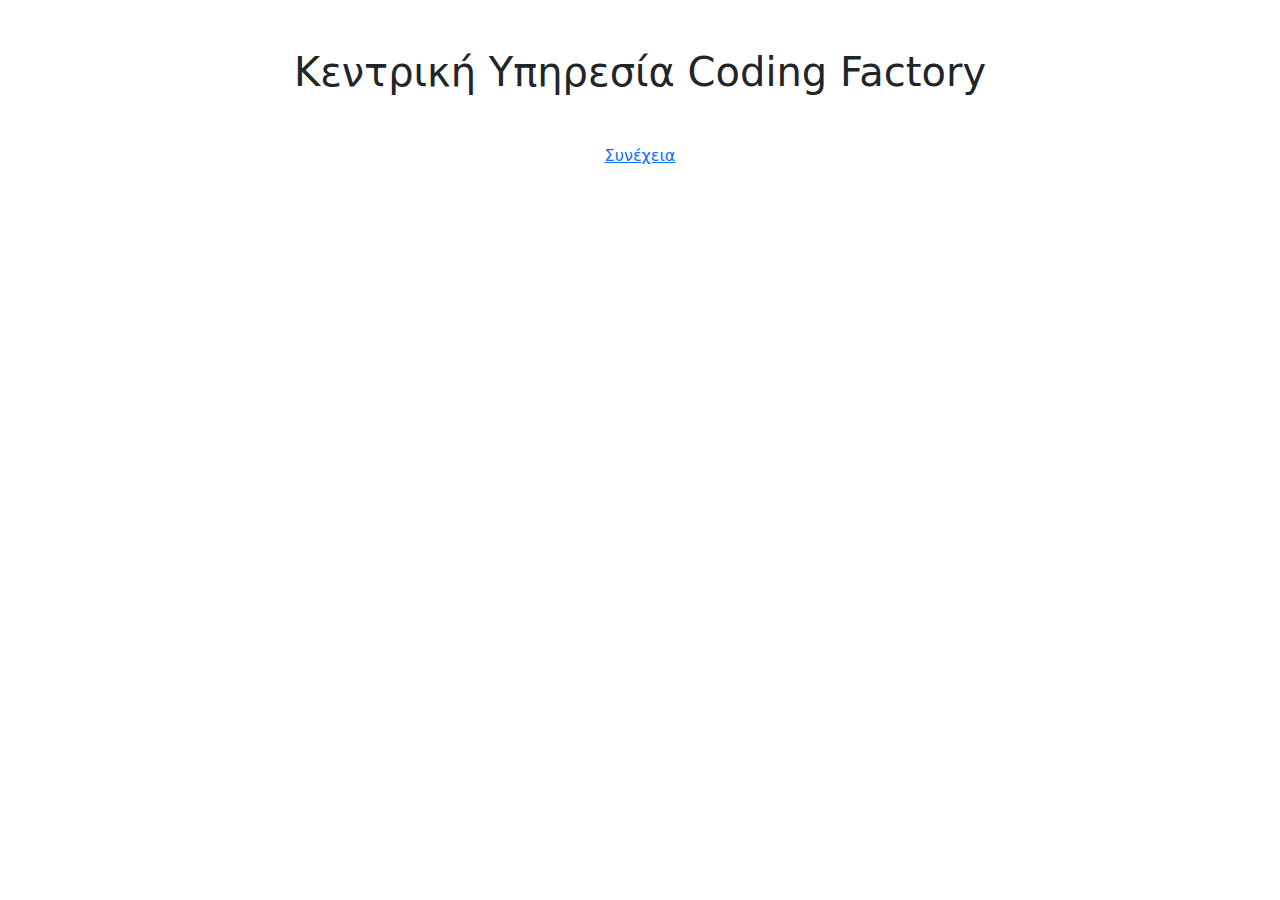
<file: src/main/resources/templates/index.html>
<html lang="en">
<head>
  <meta charset="UTF-8">
  <meta name="viewport" content="width=device-width, initial-scale=1.0">
  <title>Central Service</title>
  <!-- Bootstrap CSS -->
  <link href="https://cdn.jsdelivr.net/npm/bootstrap@5.3.3/dist/css/bootstrap.min.css" rel="stylesheet" integrity="sha384-QWTKZyjpPEjISv5WaRU9OFeRpok6YctnYmDr5pNlyT2bRjXh0JMhjY6hW+ALEwIH" crossorigin="anonymous">
  <!--    <link rel="stylesheet" th:href="@{/css/main.css}">-->
  <link rel="stylesheet" th:href="@{/css/header.css}">
  <link rel="stylesheet" th:href="@{/css/footer.css}">
</head>
<body>

<div th:replace="fragments/header :: headerFragment"></div>

<!-- Main Content -->
<main class="container text-center my-5 main-content">
  <h1 class="mb-5">Κεντρική Υπηρεσία Coding Factory</h1>
  <a th:href="@{/school/teachers/insert}" class="custom-button-green">Συνέχεια</a>
</main>

<div th:replace="fragments/footer :: footerFragment"></div>

<script src="https://cdn.jsdelivr.net/npm/bootstrap@5.3.3/dist/js/bootstrap.bundle.min.js" integrity="sha384-YvpcrYf0tY3lHB60NNkmXc5s9fDVZLESaAA55NDzOxhy9GkcIdslK1eN7N6jIeHz" crossorigin="anonymous"></script>
</body>
</html>
</file>
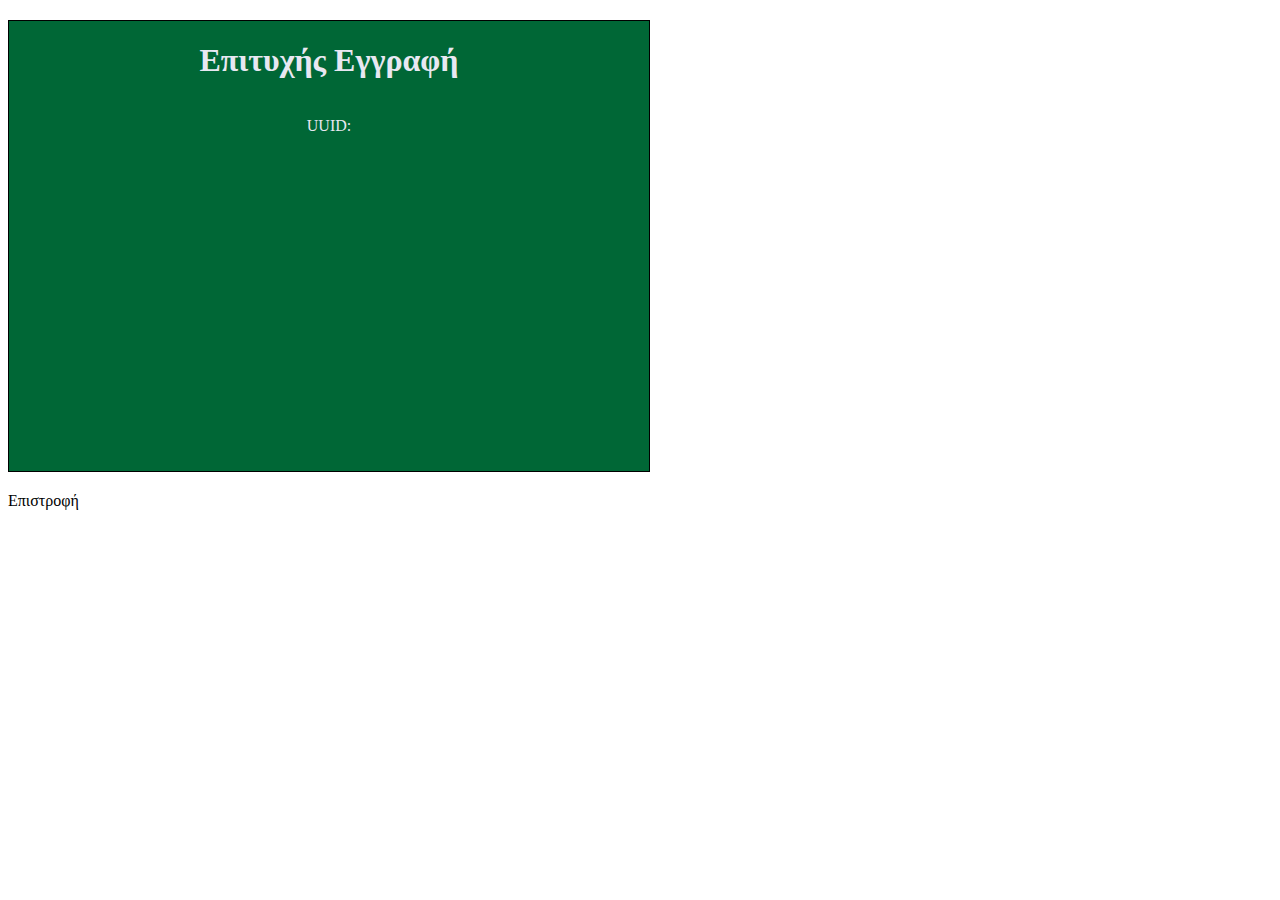
<file: src/main/resources/templates/success.html>
<!DOCTYPE html>
<html lang="en">
<head>
  <meta charset="UTF-8">
  <title>Title</title>
  <style>
    :root {
      --green-color: #006736; /* Green */
      --green-color-hover: #218838; /* Darker Green */
      --light-color: #e8e8f2; /* Light Background */
      --dark-color: #343a40; /* Dark Text */
      --dark-blue: #3b3b97;
    }

    .container {
      margin-left: auto;
      margin-right: auto;
      margin-top: 20px;
      /*display: flex;*/
      /*justify-content: center;*/
    }

    .success {
      display: flex;
      flex-direction: column;
      place-items: center;
      width: 50vw;
      height: 50vh;
      border: 1px solid black;
      background-color: var(--green-color);
      color: var(--light-color);
    }

    .m-bottom {
      margin-bottom: 20px;
    }
  </style>

</head>
<body>

<div class="container">
  <div class="success m-bottom">
    <h1>Επιτυχής Εγγραφή</h1>
    <p>UUID: <span th:text="${teacher.uuid}"></span></p>
  </div>

  <div>
    <a th:href="@{/school/teachers}">Επιστροφή</a>
  </div>
</div>


</body>
</html>
</file>
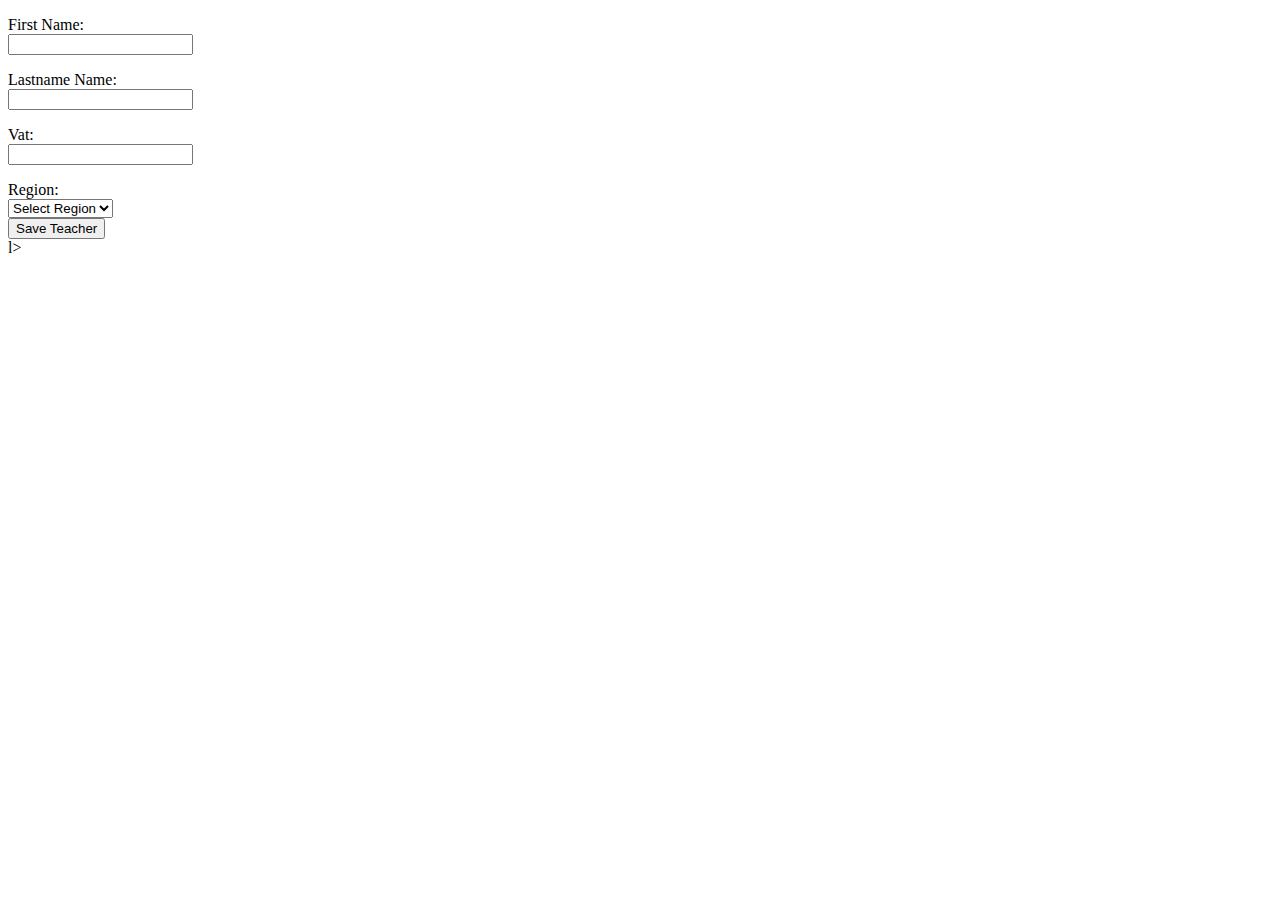
<file: src/main/resources/templates/teacher-form.html>
<!DOCTYPE html>
<html lang="en">
<head>
    <meta charset="UTF-8">
    <title>Create New Teacher</title>
    <!--    <link rel="stylesheet" th:href="@{/css/footer.css}">-->
    <link rel="stylesheet" th:href="@{/css/main.css}">
    <link rel="stylesheet" th:href="@{/css/header.css}">
    <link rel="stylesheet" th:href="@{/css/footer.css}">
    <link rel="stylesheet" th:href="@{/css/trinsert.css}">
</head>
<body>
<!-- Include the header fragment -->
<div th:replace="fragments/header :: headerFragment"></div>

<main class="main-content">
    <div class="outer-content">
        <div th:if="${errorMessage}" class="error">
            <p th:text="${errorMessage}"></p>
        </div>
        <!--<form action="@{/school/teachers/insert}" method="POST" th:object="${teacherInsertDTO}">-->
        <form method="POST" th:object="${teacherInsertDTO}">
            <div class="row">
                <div>
                    <label for="firstname">First Name:</label><br>
                    <input type="text" id="firstname" th:field="*{firstname}"
                           th:classappend="${#fields.hasErrors('firstname')} ? 'error'" />
                    <div th:if="${#fields.hasErrors('firstname')}">
                        <p th:errors="*{firstname}"></p>
                    </div>
                </div>

                <div>
                    <label for="lastname">Lastname Name:</label><br>
                    <input type="text" id="lastname" th:field="*{lastname}"
                           th:classappend="${#fields.hasErrors('lastname')} ? 'error'" />
                    <div th:if="${#fields.hasErrors('lastname')}">
                        <p th:errors="*{lastname}"></p>
                    </div>
                </div>


                <div>
                    <label for="vat">Vat: </label><br>
                    <input type="text" id="vat" th:field="*{vat}"
                           th:classappend="${#fields.hasErrors('vat')} ? 'error'" />
                    <div th:if="${#fields.hasErrors('vat')}">
                        <p th:errors="*{vat}"></p>
                    </div>
                </div>

                <div>
                    <label for="region">Region:</label><br>
                    <select name="" id="region" th:field="*{regionId}">
                        <option value="" selected>Select Region</option>
                        <option th:each="region : ${regions}" th:value="${region.id}" th:text="${region.name}"></option>
                    </select>
                </div>
            </div>


            <div class="row">
                <button type="submit" class="custom-button-green">Save Teacher</button>
            </div>

        </form>
    </div>
</main>

<div th:replace="fragments/footer :: footerFragment"></div>

</body>
</html>l>
</file>
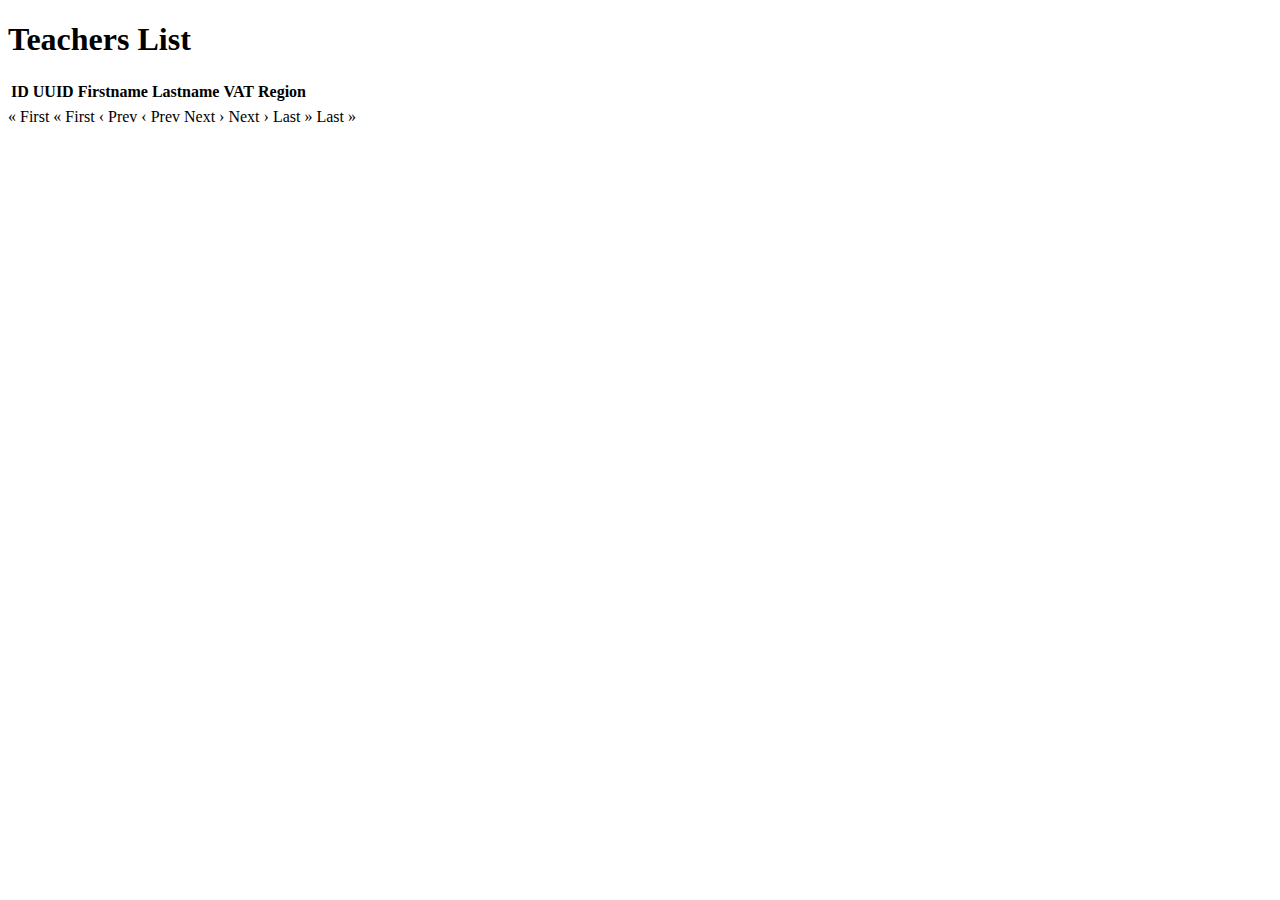
<file: src/main/resources/templates/teachers.html>
<!DOCTYPE html>
<html>
<head>
  <title>Paginated Teachers List</title>
  <link rel="stylesheet" th:href="@{/css/main.css}">
  <link rel="stylesheet" th:href="@{/css/header.css}">
  <link rel="stylesheet" th:href="@{/css/footer.css}">
  <link rel="stylesheet" th:href="@{/css/teachers.css}">
</head>
<body>
<div th:replace="~{fragments/header :: headerFragment}"></div>

<h1>Teachers List</h1>

<div class="main-content">
  <table>
    <thead>
    <tr>
      <th>ID</th>
      <th>UUID</th>
      <th>Firstname</th>
      <th>Lastname</th>
      <th>VAT</th>
      <th>Region</th>
    </tr>
    </thead>
    <tbody>
    <!-- Iterate over the content of the current page -->
    <tr th:each="teacher : ${teachersPage.content}">
      <td th:text="${teacher.id}"></td>
      <td th:text="${teacher.uuid}"></td>
      <td th:text="${teacher.firstname}"></td>
      <td th:text="${teacher.lastname}"></td>
      <td th:text="${teacher.vat}"></td>
      <td th:text="${teacher.region}"></td>
    </tr>
    </tbody>
  </table>

  <div class="pagination-controls">
    <!-- Link to first page (disabled if already on the first page) -->
    <a th:if="${currentPage > 0}" th:href="@{/school/teachers(page=0, size=${teachersPage.size})}">&laquo; First</a>
    <span th:if="${currentPage == 0}" class="disabled">&laquo; First</span>

    <!-- Link to previous page (disabled if already on the first page) -->
    <a th:if="${currentPage > 0}" th:href="@{/school/teachers(page=${currentPage - 1}, size=${teachersPage.size})}">&lsaquo; Prev</a>
    <span th:if="${currentPage == 0}" class="disabled">&lsaquo; Prev</span>

    <!-- Display current page / total pages -->
    <span th:text="${currentPage + 1} + ' / ' + ${totalPages}"></span>

    <!-- Link to next page (disabled if on the last page) -->
    <a th:if="${currentPage + 1 < totalPages}" th:href="@{/school/teachers(page=${currentPage + 1}, size=${teachersPage.size})}">Next &rsaquo;</a>
    <span th:if="${currentPage + 1 == totalPages}" class="disabled">Next &rsaquo;</span>

    <!-- Link to last page (disabled if already on the last page) -->
    <a th:if="${currentPage + 1 < totalPages}" th:href="@{/school/teachers(page=${totalPages - 1}, size=${teachersPage.size})}">Last &raquo;</a>
    <span th:if="${currentPage + 1 == totalPages}" class="disabled">Last &raquo;</span>
  </div>
</div>




<div th:replace="~{fragments/footer :: footerFragment}"></div>
</body>
</html>
</file>
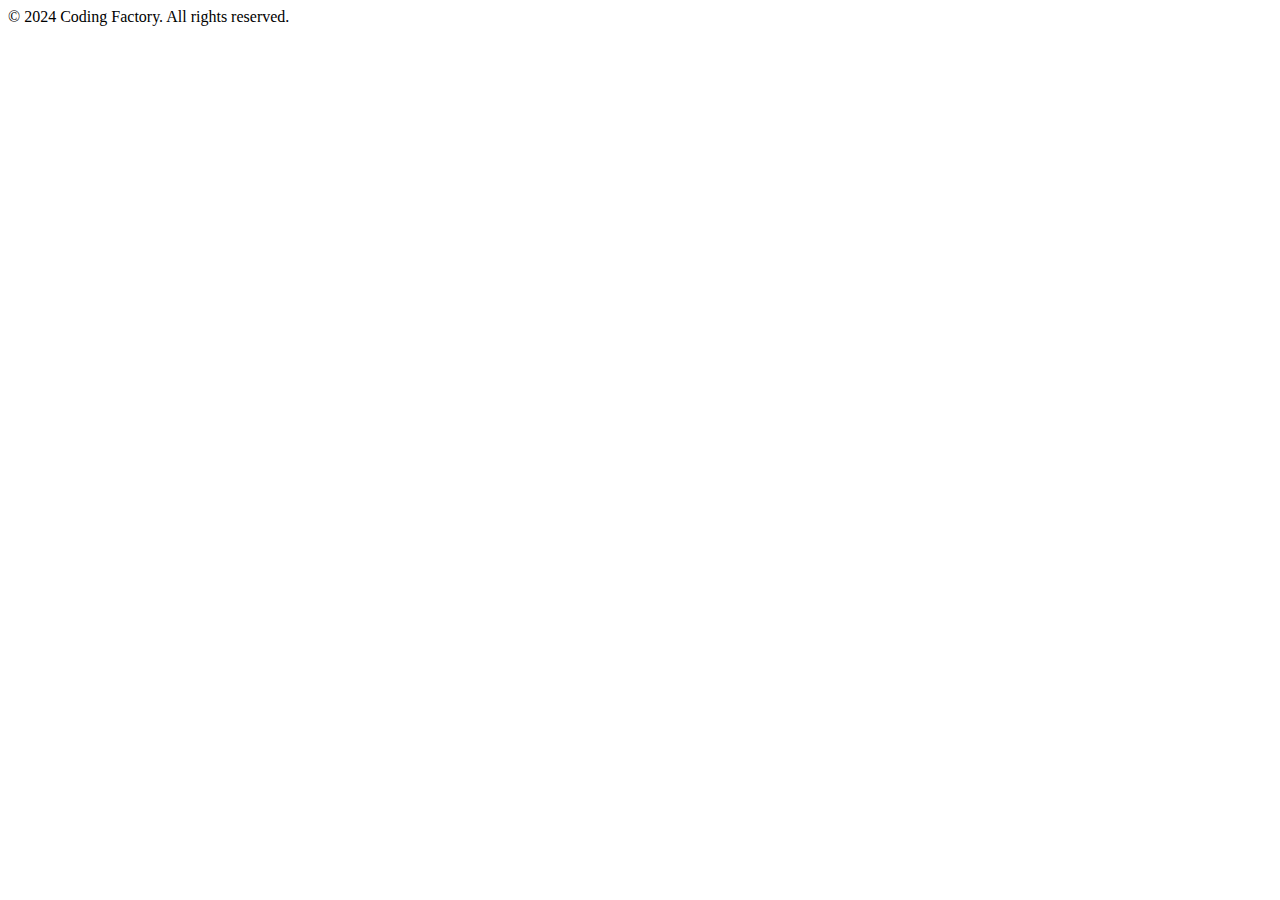
<file: src/main/resources/templates/fragments/footer.html>
<!DOCTYPE html>
<html>
<head>
</head>
<body>
<footer th:fragment="footerFragment">
    <div class="footer">
        <span>&copy; 2024 Coding Factory. All rights reserved.</span>
    </div>
</footer>
</body>
</html>
</file>
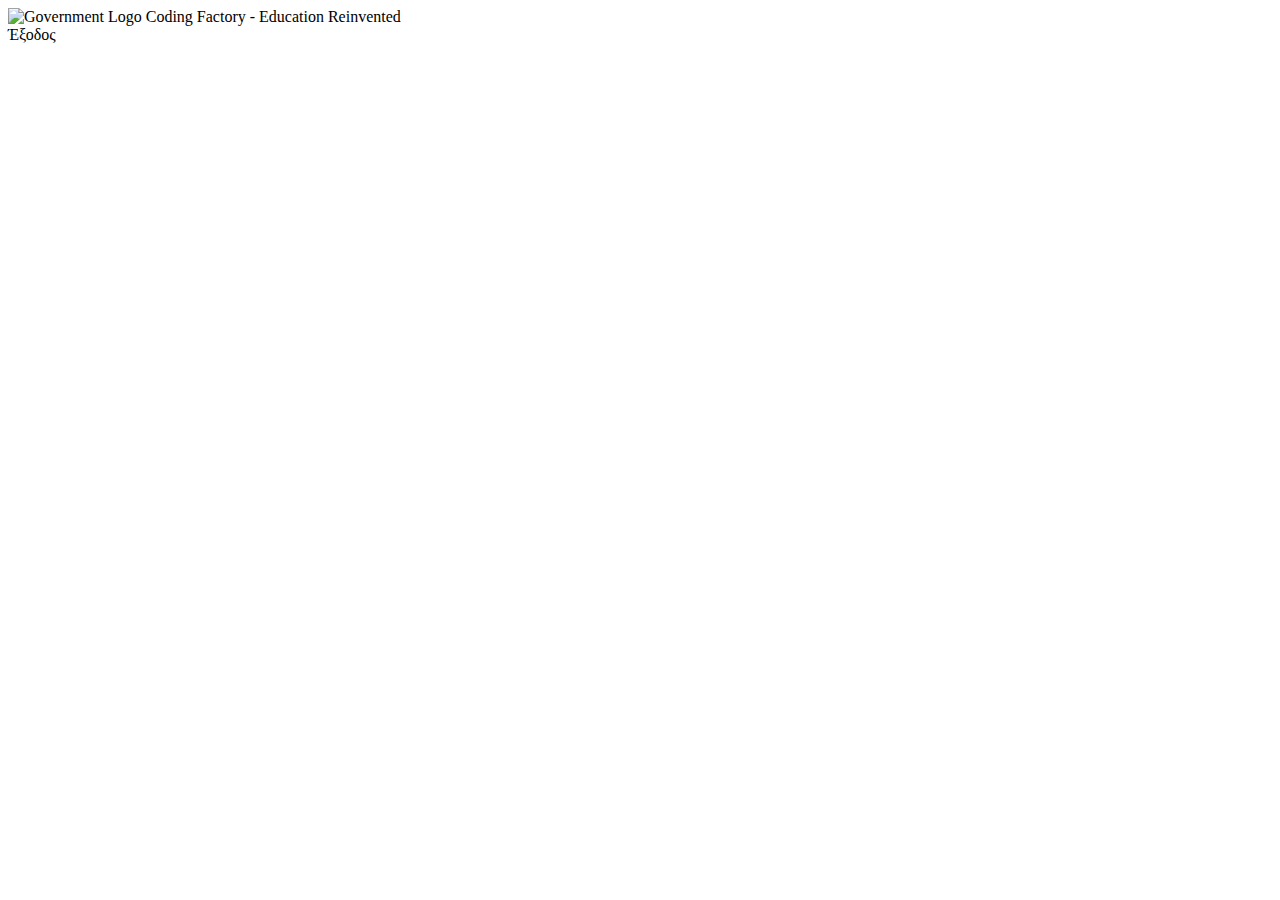
<file: src/main/resources/templates/fragments/header.html>
<!DOCTYPE html>
<html>
<head>
</head>
<body>

<header th:fragment="headerFragment">
  <div class="outer">
    <div class="items">
      <a th:href="@{/}">
        <img class="gov-gr-logo" th:src="@{/img/gov_header_logo.svg}" alt="Government Logo" width="40" height="auto">
      </a>
      <span class="title">Coding Factory - Education Reinvented</span>
    </div>
    <div class="login-name">
      <span th:text="Name"></span> <!-- Username or identifier -->
      <a class="log-out" th:href="@{/logout}">Έξοδος</a>
    </div>
  </div>
  <div class="line"></div>
</header>

</body>
</html>
</file>
